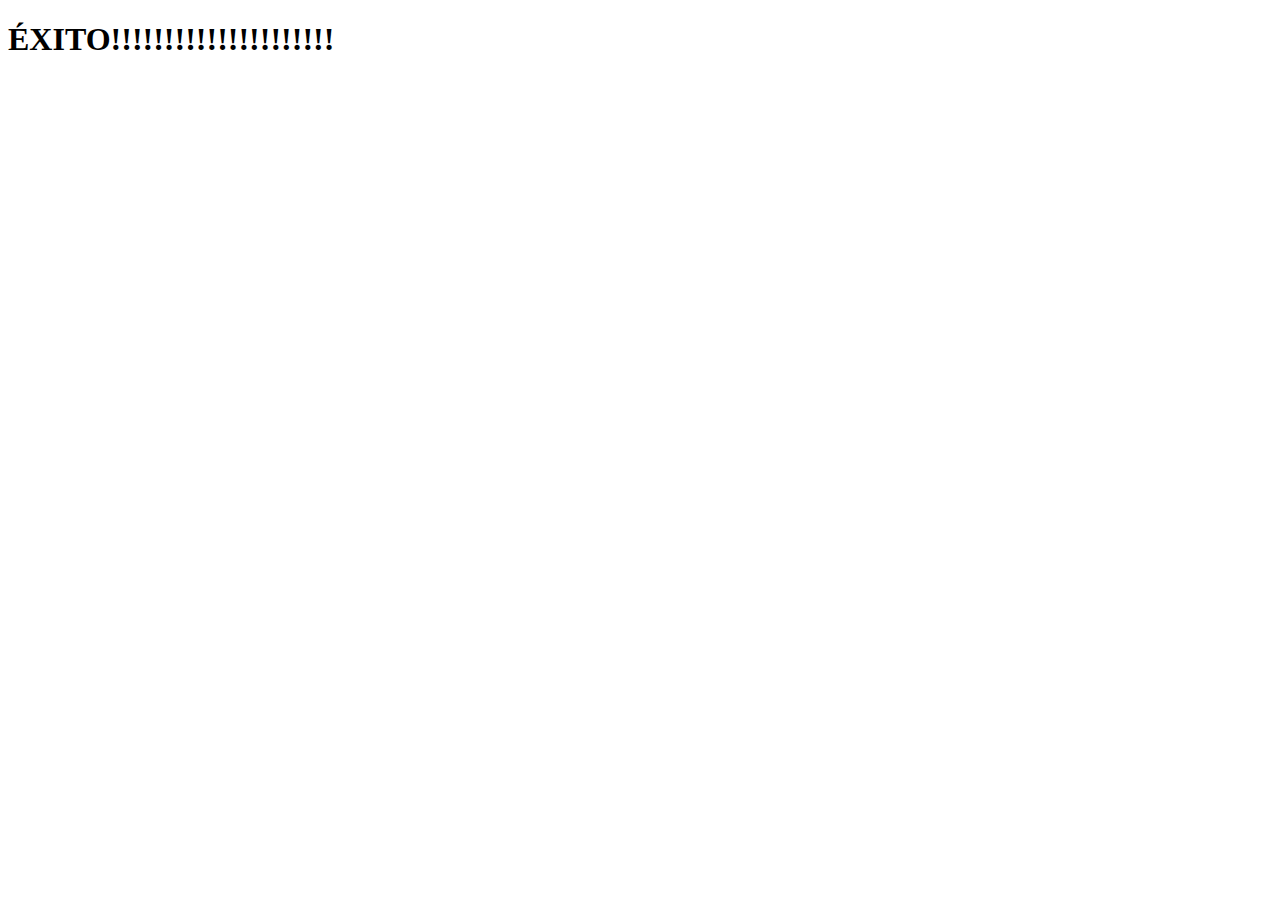
<file: integrador2/exito.html>
<!DOCTYPE html>
<html lang="en">
<head>
    <meta charset="UTF-8">
    <meta http-equiv="X-UA-Compatible" content="IE=edge">
    <meta name="viewport" content="width=device-width, initial-scale=1.0">
    <title>EXITO! :D</title>
</head>
<body>
    <h1>ÉXITO!!!!!!!!!!!!!!!!!!!!!</h1>
</body>
</html>
</file>
